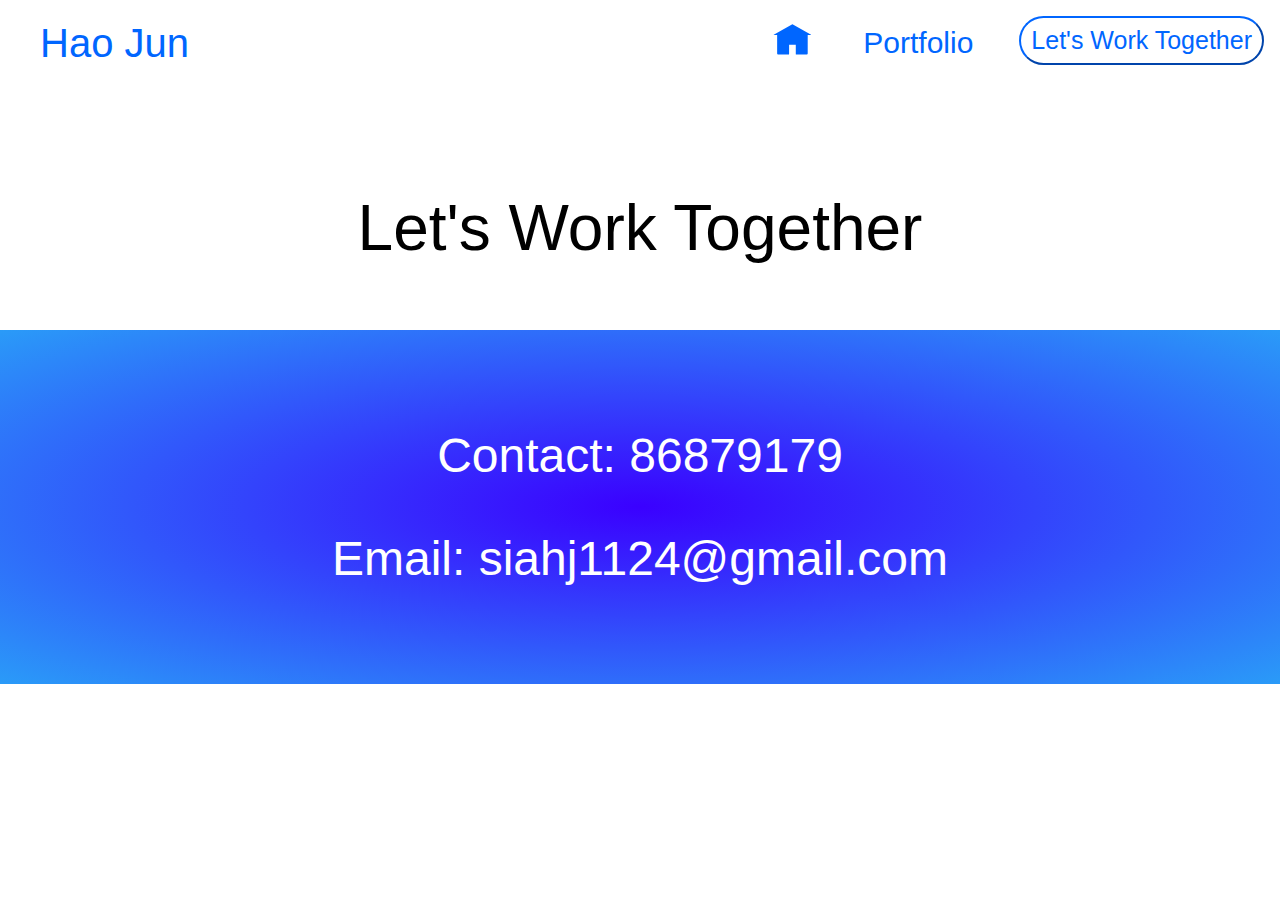
<file: contact.html>
<!DOCTYPE html>
<html lang="en">
<head>
    <meta charset="UTF-8">
    <meta name="viewport" content="width=device-width, initial-scale=1.0">
    <title>Document</title>
    <link rel="stylesheet" href="Normalize.css">
    <style>
                @media screen and (min-width: 700px){
            .menu-dropdown{
                display: none;
            }
        }
        @media screen and (max-width: 700px){
            .slide_one{
                display:flex;
                flex-direction: column;
                margin-top:85px;
                margin-bottom: 340px;
                padding-top: 120px;
                height:auto;
                align-items: center;
                background-color: #3a00ff;
                background-image: radial-gradient(#3a00ff,#2a9bf8);
                width: auto;

            }

            .navbar-nav{
                display:none;    
            }



            .intro {
                padding:4%;
                display:flex;
                align-items: center;
                margin-top: 30px;
                padding-top: 10%;
                padding-left: 10%;
                padding-right: 10%;
                padding-bottom: 10%;
                font-size: 0.6em;
            }        

            .school{
                display: block;
            }

            .sec_school{
                margin-bottom: 250px;
            }

            .poly_school_logo{
                max-width:100%
            }

            /* style for the css menu dropdown container */
            .menu {
                position:relative;
                display:inline-block;

            }

            /* style for the button */
            .menu:before {
                content: "\2630 \a0 Menu"; 
                color:#696969;
                padding: 32px 10px;
                background: #ffff;
            }

            .menu:focus { pointer-events:none; }

            /* If :focus detected the dropdown menu is displayed by making it visible */
            .menu:focus .menu-dropdown { opacity:1; visibility:visible; }

            /* style for the dropdown box */
            .menu-dropdown {
                background-color: #364656;
                width: auto;
                margin:3px 0 0 0;
                padding: 10px;
                pointer-events: auto;
                position: absolute;
                z-index: 1;
                opacity: 0;
                visibility: hidden;
                transition: visibility 1s;
                background: #ffff;
            }

            /* style the links in the dropdown */
            .menu-dropdown a {
                background:transparent;
                border:none;
                outline:0;
                display:block;
                color:#696969;
                text-decoration:none;
                width:160px;
                padding:10px;
            }

        }
    </style>
</head>
<body>
    <nav class="navbar">
        <div class="container">
            <div class="navbar-header">
              <a class="navbar-name" href="#">Hao Jun</a>
            </div>
            <div class="navbar-nav">
              <div class="home"><a href="index.html"><svg xmlns="http://www.w3.org/2000/svg" width="50" height="50" viewBox="-12 0 90 60" ><defs><style>.cls-1{fill:#06f;}</style></defs><g id="Layer_2" data-name="Layer 2"><g id="Layer_1-2" data-name="Layer 1"><path class="cls-1" d="M.1,18.74,33.66,0a.21.21,0,0,1,.19,0L67.42,18.74a.19.19,0,0,1-.1.35H61.44a.19.19,0,0,0-.18.19V52.44a1.65,1.65,0,0,1-1.65,1.65H40a.18.18,0,0,1-.18-.19V36.78a.2.2,0,0,0-.19-.19H27.93a.19.19,0,0,0-.18.19V53.9a.19.19,0,0,1-.19.19H7.91a1.65,1.65,0,0,1-1.65-1.65V19.28a.2.2,0,0,0-.19-.19H.19A.19.19,0,0,1,.1,18.74Z"/></g></g></svg></a></div>
              <div class="portfolio"><a href="portfolio.html" target="_blank">Portfolio</a></div>
              <div class="letsworktogether"><a href="contact.html"><button>Let's Work Together</button></a></div>
  
          </div>
          <div tabindex="0" class="menu">
            <div class="menu-dropdown">
                <a href="index.html">Home</a>
                <a href="portfolio.html">Portfolio</a>
                <a href="contact.html">Let's Work Together</a>
            </div>
         </div>
        </div>
   </nav>
    <p class="contact_header">Let's Work Together</p>
    <div class="contact_info">
        <p>Contact: 86879179</p>
        <p>Email: siahj1124@gmail.com</p>   
    </div>
   </div>
</body>
</html>
</file>
